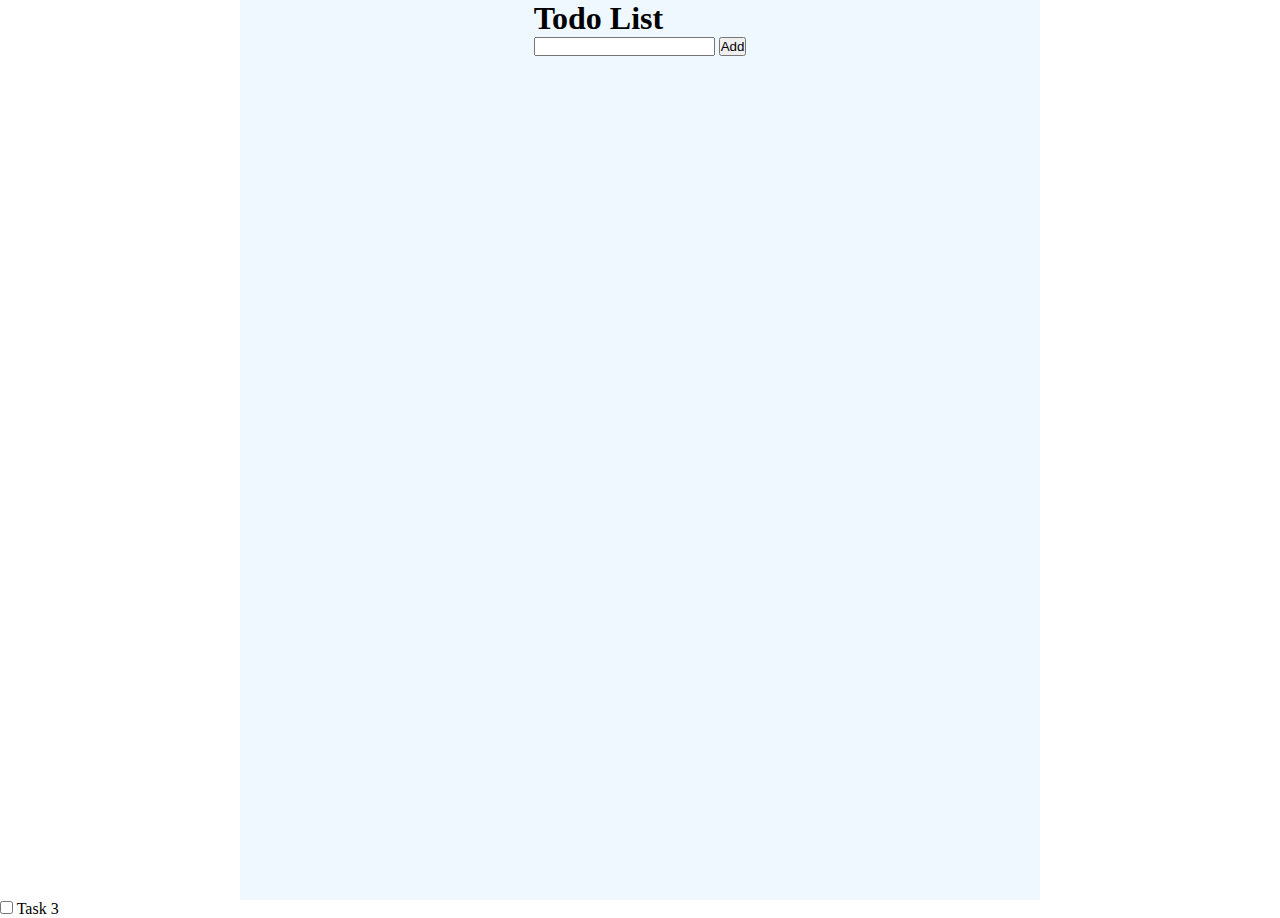
<file: todo-app-html-css/index.html>
<!DOCTYPE html>
<html lang="en">
<head>
    <meta charset="UTF-8">
    <meta name="viewport" content="width=device-width, initial-scale=1.0">
    <link rel="stylesheet" href="style.css">
    <title>Todo App</title>
</head>
<body>
    <div class="container">
        <div class="main">
            <h1>Todo List</h1>
            <div class="content">
               <form action="#">
                    <input id="inputText" type="text" required>
                    <button id="btn" type="submit">Add</button>
               </form>
            </div>
         
            <ul id="todoListContent">
                
            </ul>
        </div>

        </div> 
        <li><input type="checkbox"> Task 3</li>
    <script src="script.js"></script>
</body>
</html>
</file>
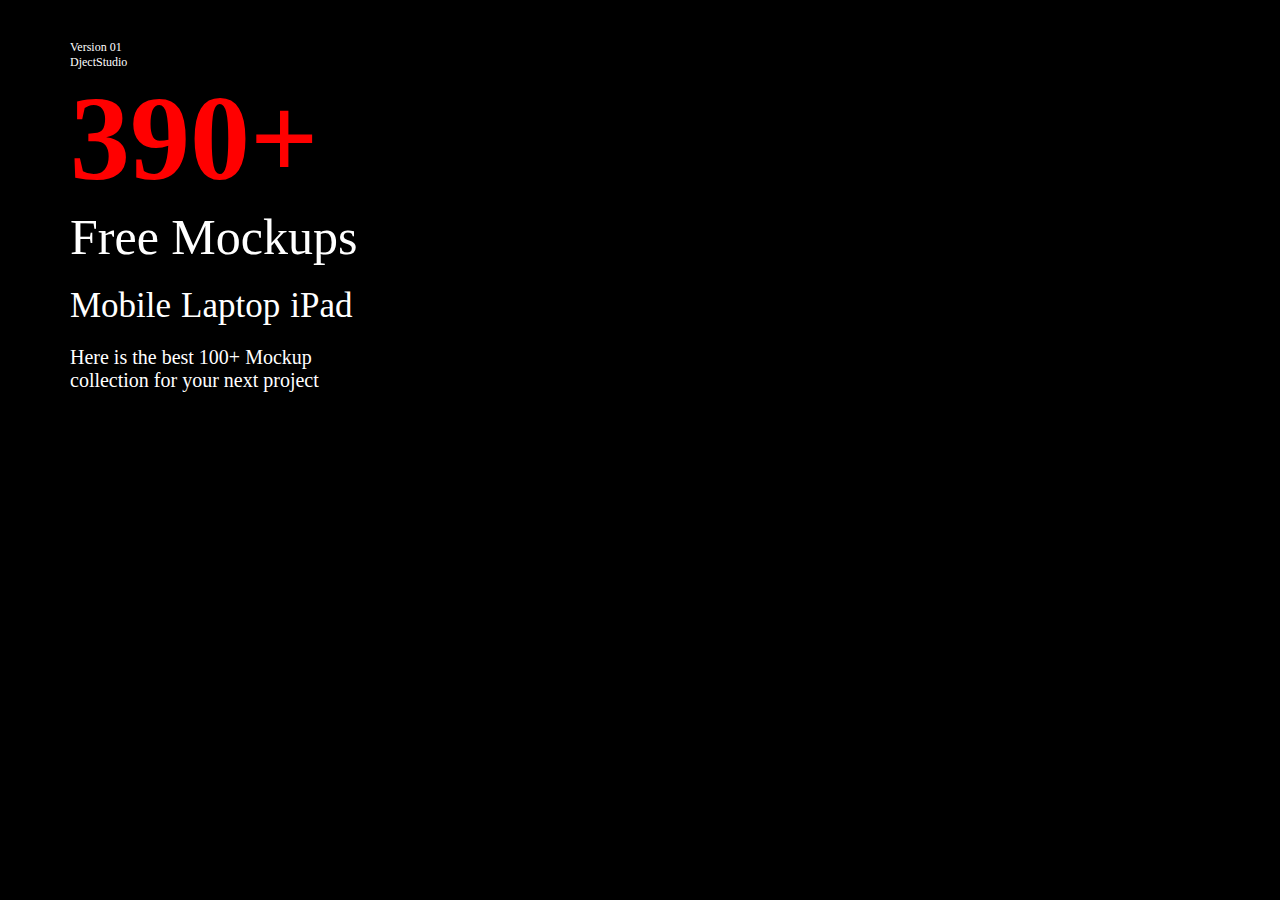
<file: web1-learn/index.html>
<!DOCTYPE html>
<html lang="en">
<head>
    <meta charset="UTF-8">
    <meta name="viewport" content="width=device-width, initial-scale=1.0">
    <link rel="stylesheet" href="style.css">
    <title>Document</title>
</head>
<body>
<div class="container">
    <div class="nav-bar">
        <p class="logo-text">Version 01</p>
        <p class="logo-text">DjectStudio</p>
    </div>
    <div class="container-inner">

        <div class="left-side">
            <div class="left-side-content">
                <h1 style="color:red; font-size:120px; font-weight:900;">390+</h1>
                <p style="font-size: 50px; font-weight: 500; margin-bottom: 20px;">Free Mockups</p>
                <ul>
                    <li>Mobile</li>
                    <li>Laptop</li>
                    <li>iPad</li>
                </ul>
                <p class="content">Here is the best 100+ Mockup</p>
                <p class="content">collection for your next project</p>
            </div>
        </div>
        <div class="right-side">
           <div></div>
        </div>
    </div>
</div>
</body>
</html>
</file>
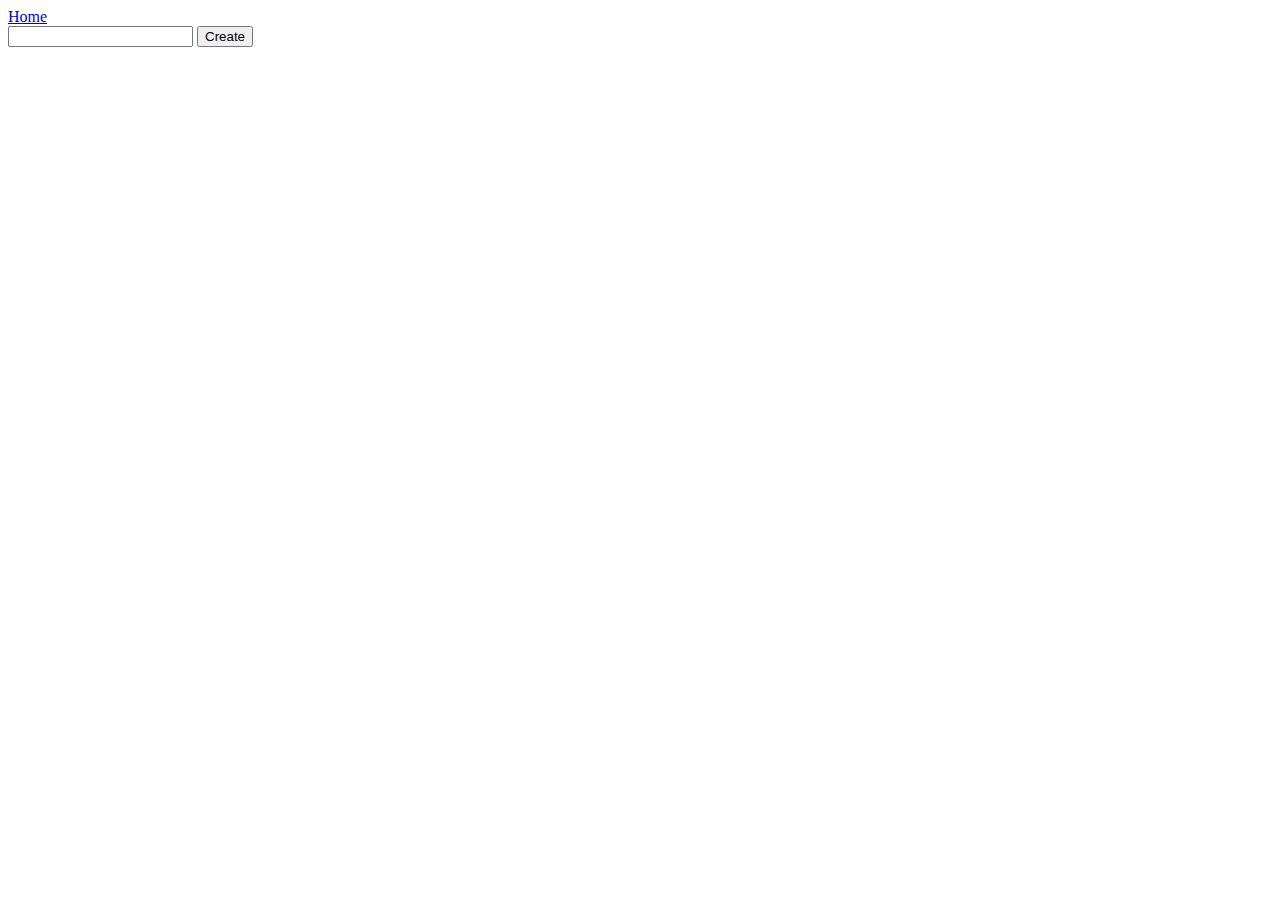
<file: crud just create/create.html>
<!DOCTYPE html>
<html lang="en">
<head>
    <meta charset="UTF-8">
    <meta name="viewport" content="width=device-width, initial-scale=1.0">
    <title>Create</title>
</head>
<body>
    <a href="index.html">Home</a>
    <form action="index.html" method="get" id="createForm">
        <input type="text" name="item" id="itemInput">
        <button type="submit">Create</button>
    </form>

    <script>
        document.getElementById('createForm').addEventListener('submit',function(e){
            e.preventDefault();
            const itemText = document.getElementById('itemInput').value;
            let items = JSON.parse(localStorage.getItem('items')) || [];
            items.push(itemText);
            localStorage.setItem('items',JSON.stringify(items));
            window.location.href = 'index.html';
            
        })
    </script>
</body>
</html>
</file>
<file: todo-app-html-css/style.css>
*{
    margin:0;
    padding:0;
    box-sizing: border-box;
}


.container{
    width: 100vw;
    height: 100vh;
    display:flex;
    justify-content: center;
    max-width: 50rem;
    margin: auto;
    background-color: aliceblue;
}

#todoListContent{
   
}
</file>
<file: web1-learn/style.css>
*{
    margin:0;
    padding:0;
    box-sizing: border-box;
    color: white;
}

body{
    background-color: black;
}

.container{
    margin-left: 70px;
    margin-top:40px;
}

.container-inner{
    display:flex;
}


.logo-text{
    font-size: 12px;
}

.nav-bar{
    
    width: 100%;
    

}

.left-side{
 
}
.left-side-content {
    margin-bottom: 50px;
    width: 50vw;
    
}

.left-side-content ul{
   display:flex;
   list-style: none;
   margin-bottom: 20px;
   font-size: 35px;
   

   & li{
    margin-right: 10px;
   }
}

.content{
    font-size: 20px;
}


.right-side{
    
    width: 50vw;

}
</file>
